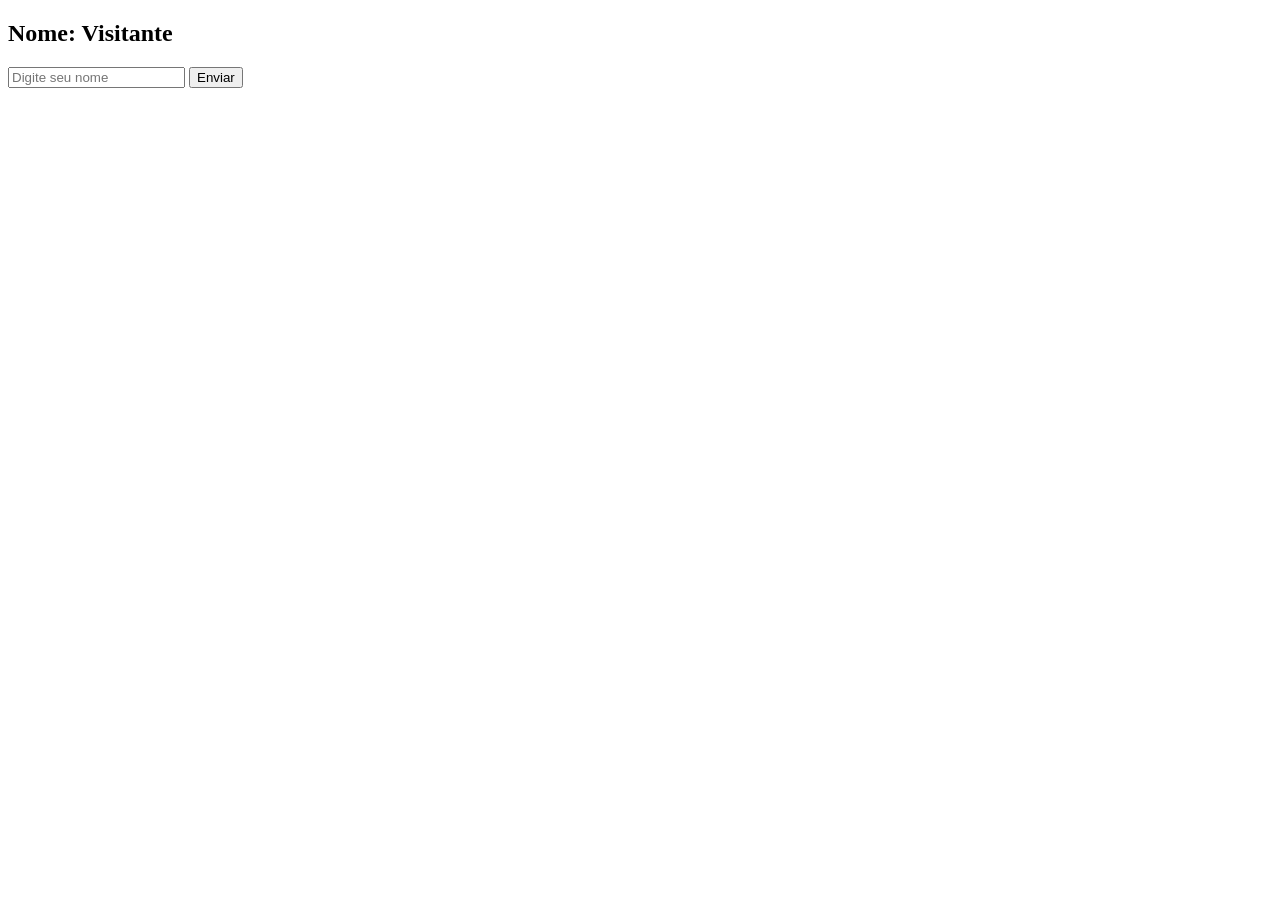
<file: Aula_03/index.html>
<!DOCTYPE html>
<html lang="en">
<head>
    <meta charset="UTF-8">
    <meta name="viewport" content="width=device-width, initial-scale=1.0">
    <title>Aula SW</title>
    <script src="Abu.js"></script>
</head>
<body>
    <h2 id="nomeExibido">Nome: Visitante</h2>
    <input type="text" id="campoNome" placeholder="Digite seu nome">
    <button onclick="trocarNome()">Enviar</button>
</body>
</html>
</file>
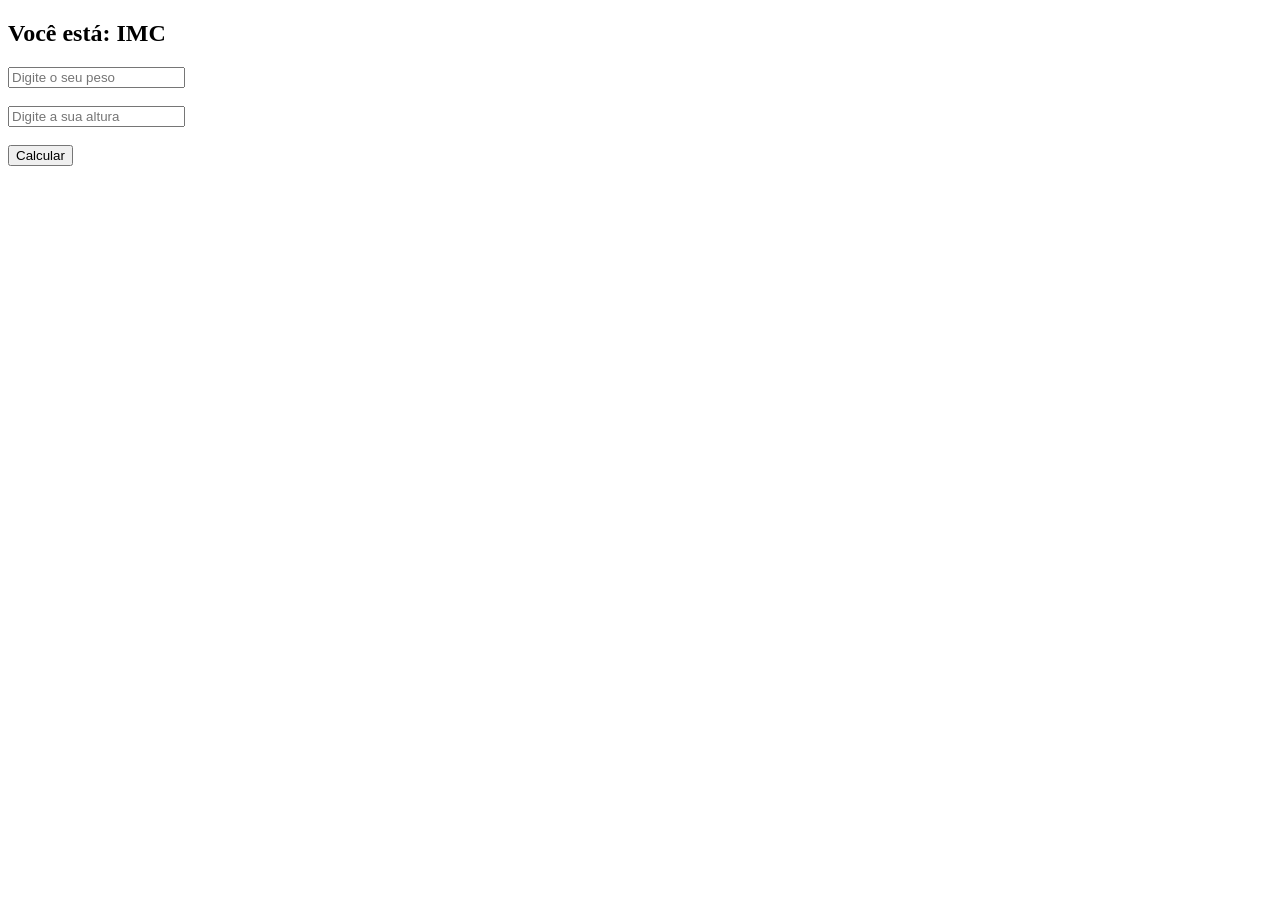
<file: Aula_03/Imc.html>
<!DOCTYPE html>
<html lang="pt-br">
<head>
    <meta charset="UTF-8">
    <meta name="viewport" content="width=device-width, initial-scale=1.0">
    <title>Calculo de Imc</title>
    <script src="somaimc.js"></script>
</head>
<body>
    <h2 id="valorimc">Você está: IMC</h2>
    <input type="text" id="peso" placeholder="Digite o seu peso">
    <br><br>
    <input type="text" id="altura" placeholder="Digite a sua altura">
    <br><br>
    <button onclick="calculo()">Calcular</button>
</body>
</html>
</file>
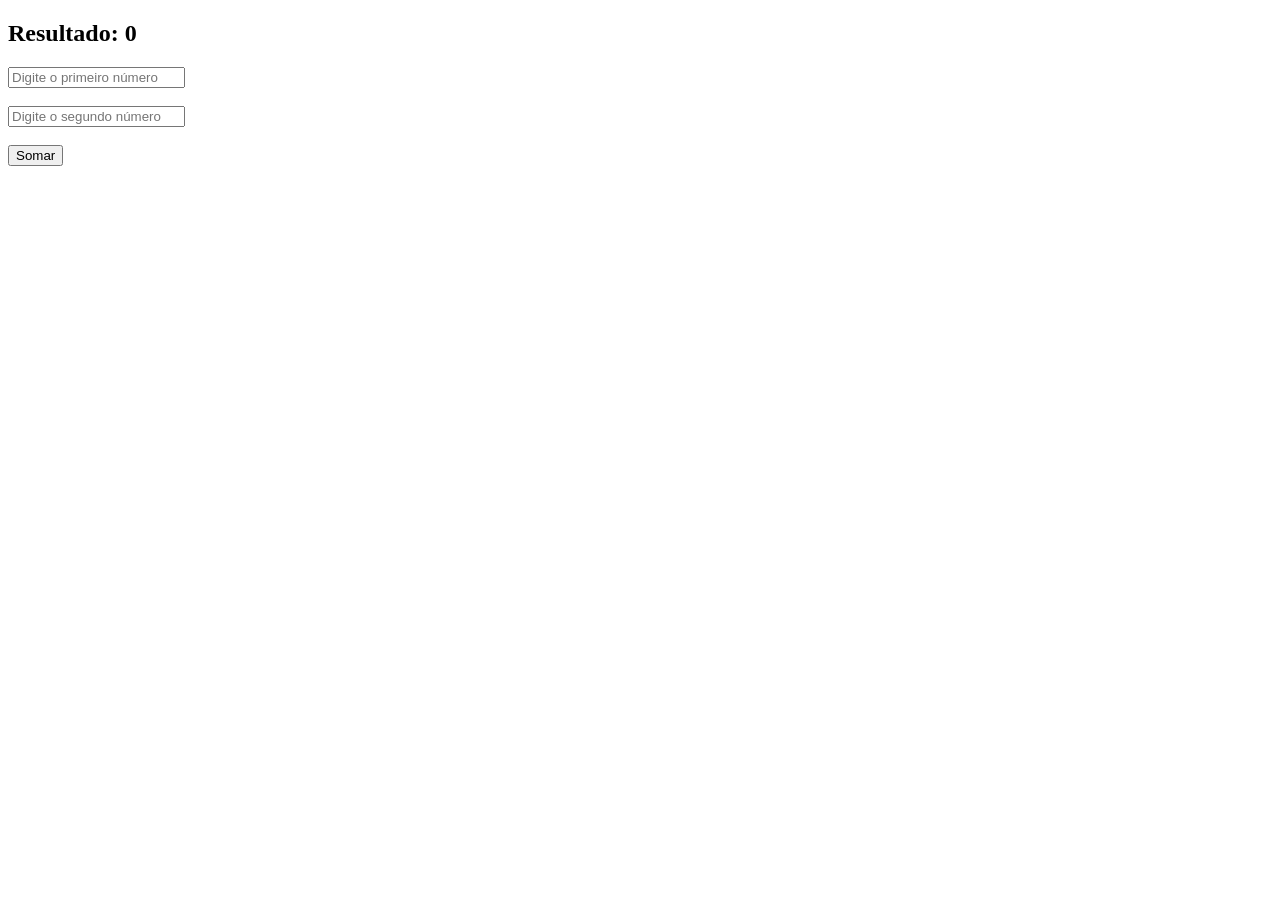
<file: Aula_03/soma.html>
<!DOCTYPE html>
<html lang="en">
<head>
    <meta charset="UTF-8">
    <meta name="viewport" content="width=device-width, initial-scale=1.0">
    <title>Document</title>
    <script src="abu2.js"></script>
</head>
<body>
    <h2 id="resultado">Resultado: 0</h2>
    <input type="text" id="num1" placeholder="Digite o primeiro número">
    <br><br>

    <input type="text" id="num2" placeholder="Digite o segundo número">
    <br><br>

    <button onclick="somar()">Somar</button>
</body>
</html>
</file>
